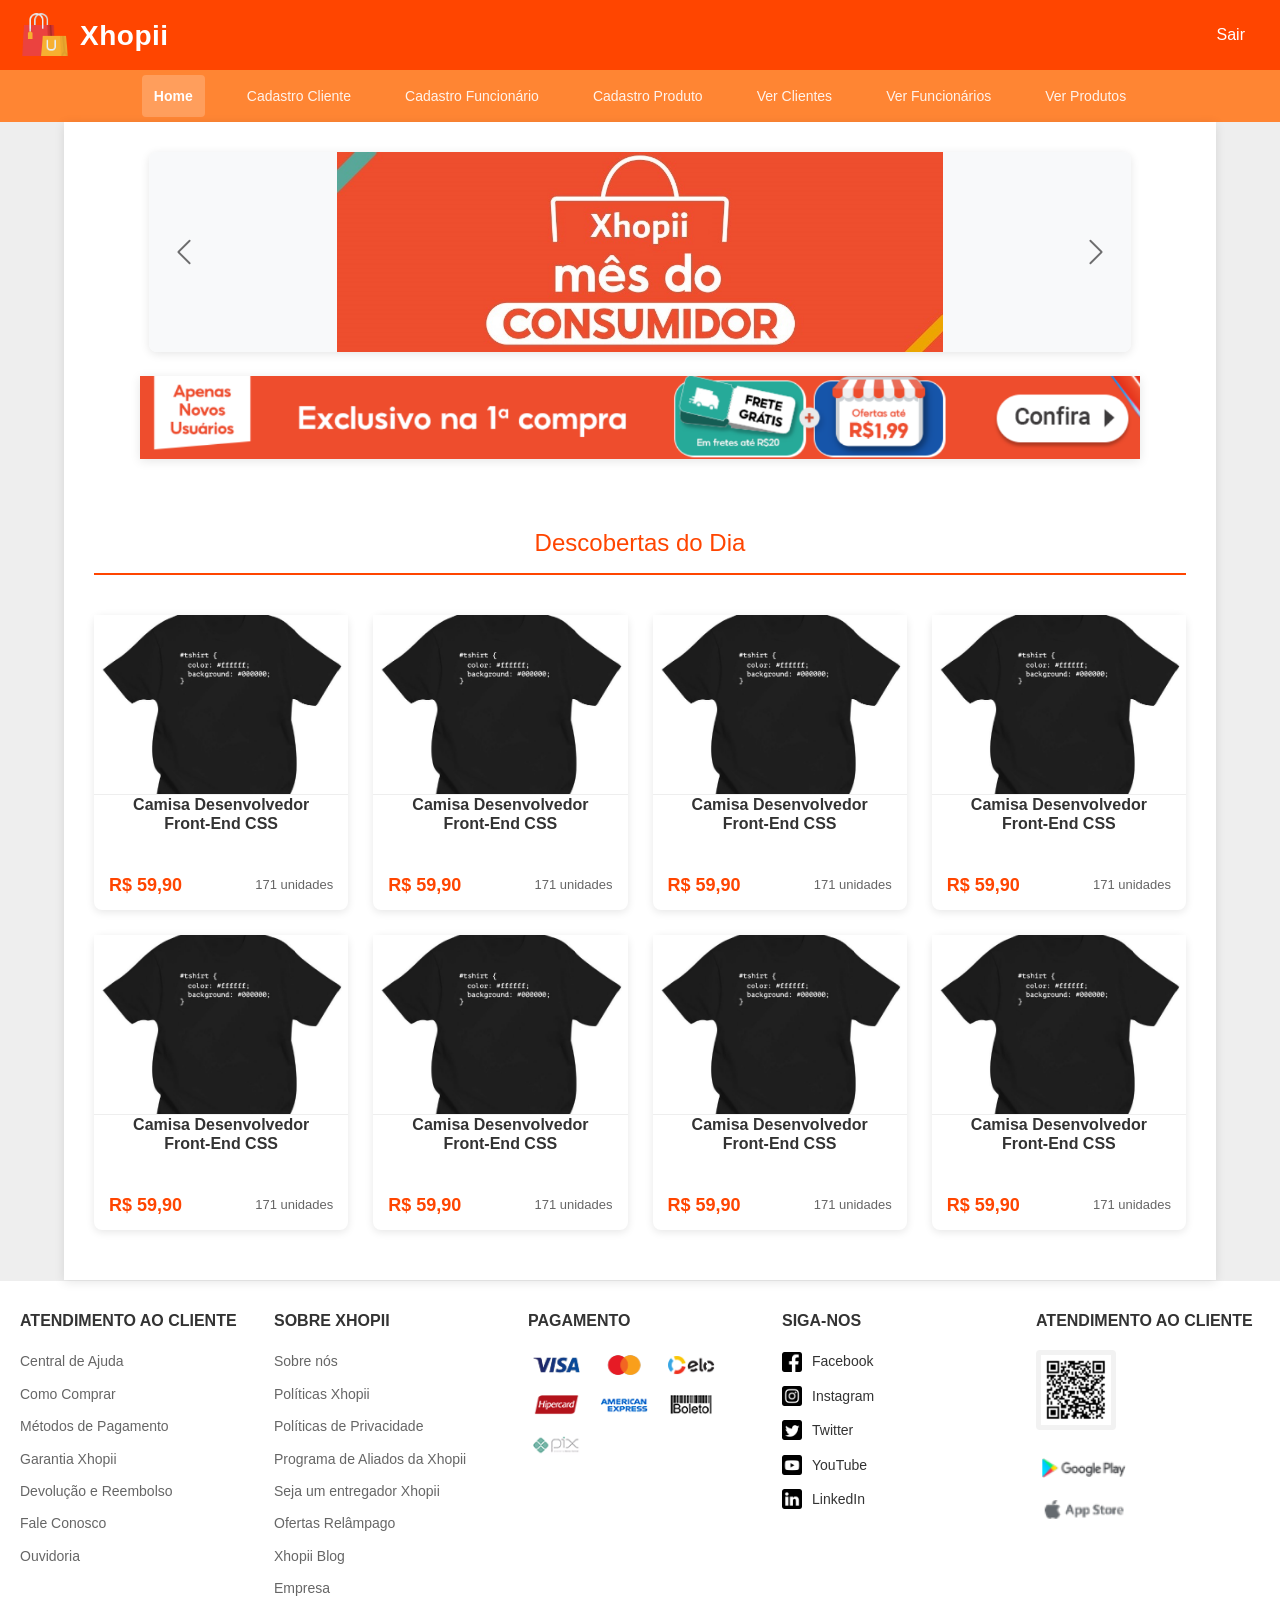
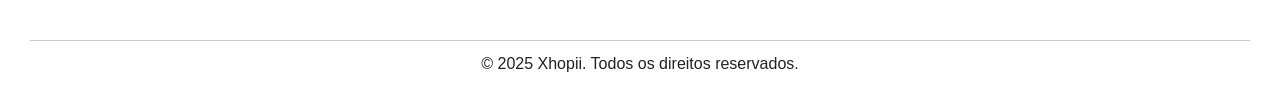
<file: assets/view/home.html>
<!DOCTYPE html>
<html lang="pt-BR">
<head>
    <meta charset="UTF-8">
    <meta name="viewport" content="width=device-width, initial-scale=1.0">
    <title>Home - Xhopii</title>
    <link href="https://cdn.jsdelivr.net/npm/bootstrap@5.3.0/dist/css/bootstrap.min.css" rel="stylesheet">
    <link rel="icon" type="image/png" href="../img/logo.png">
    <link rel="stylesheet" href="../style.css">
</head>
<body>
    <header class="main-header">
        <div class="main-container">
            <div class="main-header-top">
                <div class="logo">
                    <a href="./home.html" class="logo-link">
                        <img src="../img/logo.png" alt="Xhopii" class="logo-img">
                        <span class="main-logo-text">Xhopii</span>
                    </a>
                </div>
                <div class="user-menu">
                    <a href="../../index.html" class="signout-btn">Sair</a>
                </div>
            </div>
            <nav class="main-nav">
                <ul>
                    <li><a href="./home.html" class="active">Home</a></li>
                    <li><a href="./cadastro-cliente.html">Cadastro Cliente</a></li>
                    <li><a href="./cadastro-funcionario.html">Cadastro Funcionário</a></li>
                    <li><a href="./cadastro-produto.html">Cadastro Produto</a></li>
                    <li><a href="./clientes.html">Ver Clientes</a></li>
                    <li><a href="./funcionarios.html">Ver Funcionários</a></li>
                    <li><a href="./produtos.html">Ver Produtos</a></li>
                </ul>
            </nav>
        </div>
    </header>
    
    <main class="produtos-main">
        <div class="produtos-container produtos-container-home">
            <!-- Carrossel Bootstrap -->
            <div id="carouselExampleIndicators" class="carousel slide carousel-fade mb-4" data-bs-ride="carousel">
                <div class="carousel-inner">
                    <div class="carousel-item active">
                        <img src="../img/carousel-1.jpg" class="d-block w-100" alt="Ofertas Especiais">
                    </div>
                    <div class="carousel-item">
                        <img src="../img/carousel-2.jpg" class="d-block w-100" alt="Novos Produtos">
                    </div>
                    <div class="carousel-item">
                        <img src="../img/carousel-3.jpg" class="d-block w-100" alt="Frete Grátis">
                    </div>
                    <div class="carousel-item">
                        <img src="../img/carousel-4.jpg" class="d-block w-100" alt="Frete Grátis">
                    </div>
                </div>
                <button class="carousel-control-prev" type="button" data-bs-target="#carouselExampleIndicators" data-bs-slide="prev">
                    <span class="carousel-control-prev-icon" aria-hidden="true"></span>
                    <span class="visually-hidden">Anterior</span>
                </button>
                <button class="carousel-control-next" type="button" data-bs-target="#carouselExampleIndicators" data-bs-slide="next">
                    <span class="carousel-control-next-icon" aria-hidden="true"></span>
                    <span class="visually-hidden">Próximo</span>
                </button>
            </div>

            <div class="promo-banner">
                <img src="../img/home-promocao.png" alt="Promoção Especial" class="img-fluid">
            </div>

            <h4 class="section-title">Descobertas do Dia</h4>
            <div class="produtos-list">
                <a href="interface-produto.html" class="produto-link">
                    <div class="produto-item">
                        <img src="../img/produto1.png">
                        <h4>Camisa Desenvolvedor Front-End CSS</h4>
                        <div class="preco-quantidade">
                            <span class="preco">R$ 59,90</span>
                            <span class="quantidade">171 unidades</span>
                        </div>
                    </div>
                </a>
                <a href="interface-produto.html" class="produto-link">
                    <div class="produto-item">
                        <img src="../img/produto1.png">
                        <h4>Camisa Desenvolvedor Front-End CSS</h4>
                        <div class="preco-quantidade">
                            <span class="preco">R$ 59,90</span>
                            <span class="quantidade">171 unidades</span>
                        </div>
                    </div>
                </a>
                <a href="interface-produto.html" class="produto-link">
                    <div class="produto-item">
                        <img src="../img/produto1.png">
                        <h4>Camisa Desenvolvedor Front-End CSS</h4>
                        <div class="preco-quantidade">
                            <span class="preco">R$ 59,90</span>
                            <span class="quantidade">171 unidades</span>
                        </div>
                    </div>
                </a>
                <a href="interface-produto.html" class="produto-link">
                    <div class="produto-item">
                        <img src="../img/produto1.png">
                        <h4>Camisa Desenvolvedor Front-End CSS</h4>
                        <div class="preco-quantidade">
                            <span class="preco">R$ 59,90</span>
                            <span class="quantidade">171 unidades</span>
                        </div>
                    </div>
                </a>
                <a href="interface-produto.html" class="produto-link">
                    <div class="produto-item">
                        <img src="../img/produto1.png">
                        <h4>Camisa Desenvolvedor Front-End CSS</h4>
                        <div class="preco-quantidade">
                            <span class="preco">R$ 59,90</span>
                            <span class="quantidade">171 unidades</span>
                        </div>
                    </div>
                </a>
                <a href="interface-produto.html" class="produto-link">
                    <div class="produto-item">
                        <img src="../img/produto1.png">
                        <h4>Camisa Desenvolvedor Front-End CSS</h4>
                        <div class="preco-quantidade">
                            <span class="preco">R$ 59,90</span>
                            <span class="quantidade">171 unidades</span>
                        </div>
                    </div>
                </a>
                <a href="interface-produto.html" class="produto-link">
                    <div class="produto-item">
                        <img src="../img/produto1.png">
                        <h4>Camisa Desenvolvedor Front-End CSS</h4>
                        <div class="preco-quantidade">
                            <span class="preco">R$ 59,90</span>
                            <span class="quantidade">171 unidades</span>
                        </div>
                    </div>
                </a>
                <a href="interface-produto.html" class="produto-link">
                    <div class="produto-item">
                        <img src="../img/produto1.png">
                        <h4>Camisa Desenvolvedor Front-End CSS</h4>
                        <div class="preco-quantidade">
                            <span class="preco">R$ 59,90</span>
                            <span class="quantidade">171 unidades</span>
                        </div>
                    </div>
                </a>
            </div>
        </div>
    </main>
    <footer class="main-footer">
        <div class="footer-top">
            <div class="footer-container">
                <!-- Atendimento ao Cliente -->
                <div class="footer-section">
                    <h3>Atendimento ao Cliente</h3>
                    <ul>
                        <li><a href="#">Central de Ajuda</a></li>
                        <li><a href="#">Como Comprar</a></li>
                        <li><a href="#">Métodos de Pagamento</a></li>
                        <li><a href="#">Garantia Xhopii</a></li>
                        <li><a href="#">Devolução e Reembolso</a></li>
                        <li><a href="#">Fale Conosco</a></li>
                        <li><a href="#">Ouvidoria</a></li>
                    </ul>
                </div>

                <!-- Sobre Xhopii -->
                <div class="footer-section">
                    <h3>Sobre Xhopii</h3>
                    <ul>
                        <li><a href="#">Sobre nós</a></li>
                        <li><a href="#">Políticas Xhopii</a></li>
                        <li><a href="#">Políticas de Privacidade</a></li>
                        <li><a href="#">Programa de Aliados da Xhopii</a></li>
                        <li><a href="#">Seja um entregador Xhopii</a></li>
                        <li><a href="#">Ofertas Relâmpago</a></li>
                        <li><a href="#">Xhopii Blog</a></li>
                        <li><a href="#">Empresa</a></li>
                    </ul>
                </div>

                <!-- Pagamento -->
                <div class="footer-section">
                    <h3>Pagamento</h3>
                    <div class="payment-methods">
                        <img src="../img/logo-visa.png" alt="Visa">
                        <img src="../img/logo-mastercard.png" alt="Mastercard">
                        <img src="../img/logo-elo.png" alt="Elo">
                        <img src="../img/logo-hipercard.png" alt="Hipercard">
                        <img src="../img/logo-american-express.png" alt="American Express">
                        <img src="../img/logo-boleto.png" alt="Boleto">
                        <img src="../img/logo-pix.png" alt="Pix">
                    </div>
                </div>

                <!-- Siga-nos -->
                <div class="footer-section">
                    <h3>Siga-nos</h3>
                    <div class="social-links">
                        <a href="#" class="social-item">
                            <img src="../img/logo-facebook.png" alt="Facebook">
                            <span>Facebook</span>
                        </a>
                        <a href="#" class="social-item">
                            <img src="../img/logo-instagram.png" alt="Instagram">
                            <span>Instagram</span>
                        </a>
                        <a href="#" class="social-item">
                            <img src="../img/logo-twitter.png" alt="Twitter">
                            <span>Twitter</span>
                        </a>
                        <a href="#" class="social-item">
                            <img src="../img/logo-youtube.png" alt="YouTube">
                            <span>YouTube</span>
                        </a>
                        <a href="#" class="social-item">
                            <img src="../img/logo-linkedln.png" alt="LinkedIn">
                            <span>LinkedIn</span>
                        </a>
                    </div>
                </div>

                <!-- Atendimento -->
                <div class="footer-section atendimento">
                    <h3>Atendimento ao Cliente</h3>
                    <div class="atendimento-content">
                        <div class="qr-code">
                            <img src="../img/qr-code.png" alt="QR Code">
                        </div>
                        <div class="app-stores">
                            <a href="#" class="app-store">
                                <img src="../img/logo-google-play.png" alt="Google Play">
                            </a>
                            <a href="#" class="app-store">
                                <img src="../img/logo-store-apple.png" alt="App Store">
                            </a>
                        </div>
                    </div>
                </div>
            </div>
        </div>
        <hr class="footer-divider">
        <div class="footer-bottom">
            <div class="footer-container">
                <div class="copyright">
                    <p>© 2025 Xhopii. Todos os direitos reservados.</p>
                </div>
            </div>
        </div>
    </footer>

    <script src="https://cdn.jsdelivr.net/npm/@popperjs/core@2.11.6/dist/umd/popper.min.js"></script>
    <script src="https://cdn.jsdelivr.net/npm/bootstrap@5.3.0/dist/js/bootstrap.min.js"></script>
</body>
</html>
</file>
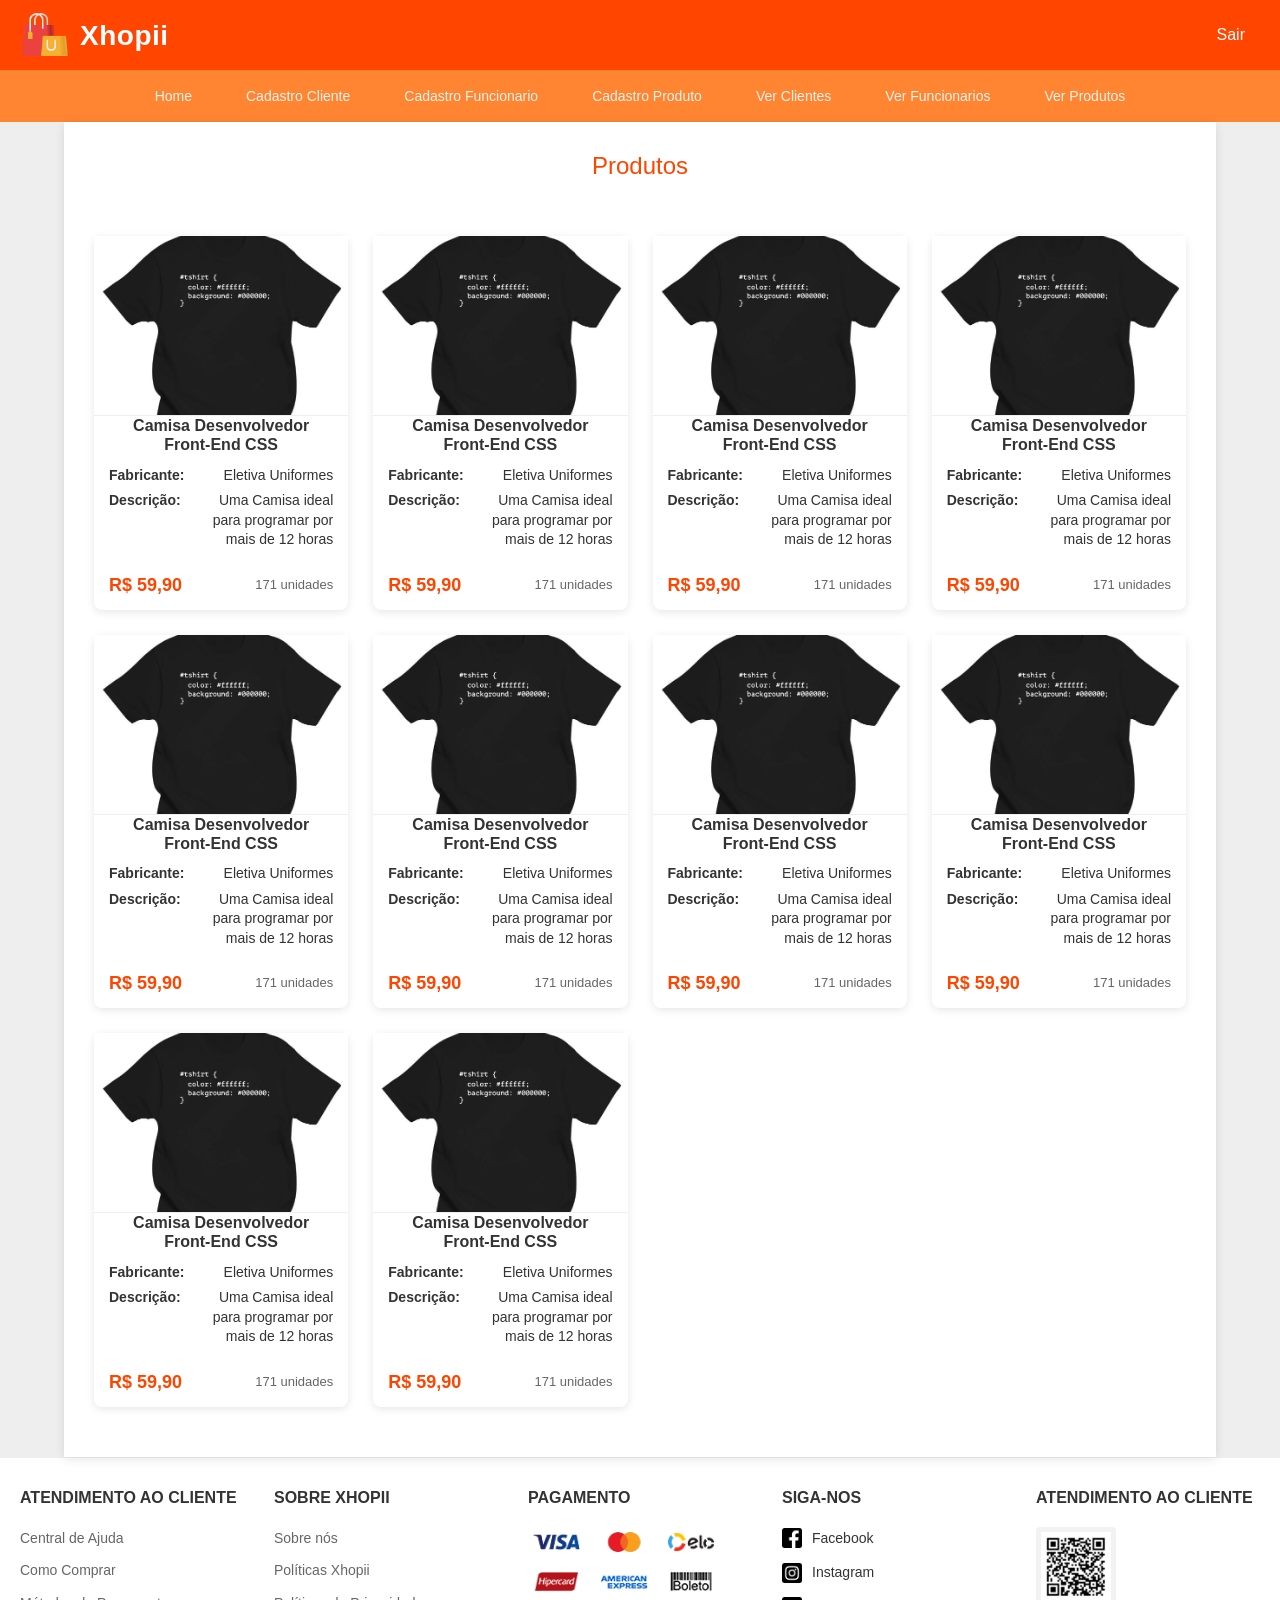
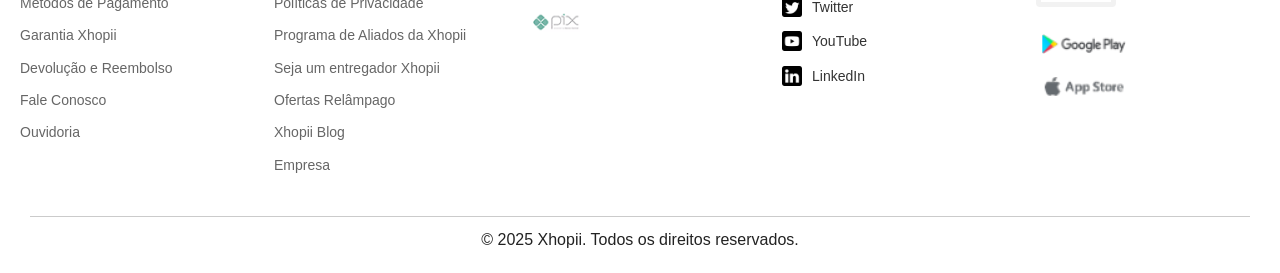
<file: assets/view/produtos.html>
<!DOCTYPE html>
<html lang="en">
<head>
    <meta charset="UTF-8">
    <meta name="viewport" content="width=device-width, initial-scale=1.0">
    <title>Produtos - Xhopii</title>
    <link href="https://cdn.jsdelivr.net/npm/bootstrap@5.3.0/dist/css/bootstrap.min.css" rel="stylesheet">
    <link rel="icon" type="image/png" href="../img/logo.png">
    <link rel="stylesheet" href="../style.css">
</head>
<body>
    <header class="main-header">
        <div class="main-container">
            <div class="main-header-top">
                <div class="logo">
                    <a href="./home.html" class="logo-link">
                        <img src="../img/logo.png" alt="Xhopii" class="logo-img">
                        <span class="main-logo-text">Xhopii</span>
                    </a>
                </div>
                <div class="user-menu">
                    <a href="../../index.html" class="signout-btn">Sair</a>
                </div>
            </div>
            <nav class="main-nav">
                <ul>
                    <li><a href="./home.html">Home</a></li>
                    <li><a href="./cadastro-cliente.html">Cadastro Cliente</a></li>
                    <li><a href="./cadastro-funcionario.html">Cadastro Funcionario</a></li>
                    <li><a href="./cadastro-produto.html">Cadastro Produto</a></li>
                    <li><a href="./clientes.html">Ver Clientes</a></li>
                    <li><a href="./funcionarios.html">Ver Funcionarios</a></li>
                    <li><a href="./produtos.html">Ver Produtos</a></li>
                </ul>
            </nav>
        </div>
    </header>
    <main class="produtos-main">
        <div class="produtos-container">
            <h1>Produtos</h1>
            <div class="produtos-list">
                <!-- Exemplo de produto 1 -->
                <a href="interface-produto.html" class="produto-link">
                    <div class="produto-item">
                        <img src="../img/produto1.png">
                        <h4>Camisa Desenvolvedor Front-End CSS</h4>
                        <p><span class="info-label">Fabricante:</span><span>Eletiva Uniformes</span></p>
                        <p><span class="info-label">Descrição:</span><span>Uma Camisa ideal para programar por mais de 12 horas</span></p>
                        <div class="preco-quantidade">
                            <span class="preco">R$ 59,90</span>
                            <span class="quantidade">171 unidades</span>
                        </div>
                    </div>
                </a>
                <a href="interface-produto.html" class="produto-link">
                    <div class="produto-item">
                        <img src="../img/produto1.png">
                        <h4>Camisa Desenvolvedor Front-End CSS</h4>
                        <p><span class="info-label">Fabricante:</span><span>Eletiva Uniformes</span></p>
                        <p><span class="info-label">Descrição:</span><span>Uma Camisa ideal para programar por mais de 12 horas</span></p>
                        <div class="preco-quantidade">
                            <span class="preco">R$ 59,90</span>
                            <span class="quantidade">171 unidades</span>
                        </div>
                    </div>
                </a>
                <a href="interface-produto.html" class="produto-link">
                    <div class="produto-item">
                        <img src="../img/produto1.png">
                        <h4>Camisa Desenvolvedor Front-End CSS</h4>
                        <p><span class="info-label">Fabricante:</span><span>Eletiva Uniformes</span></p>
                        <p><span class="info-label">Descrição:</span><span>Uma Camisa ideal para programar por mais de 12 horas</span></p>
                        <div class="preco-quantidade">
                            <span class="preco">R$ 59,90</span>
                            <span class="quantidade">171 unidades</span>
                        </div>
                    </div>
                </a>
                <a href="interface-produto.html" class="produto-link">
                    <div class="produto-item">
                        <img src="../img/produto1.png">
                        <h4>Camisa Desenvolvedor Front-End CSS</h4>
                        <p><span class="info-label">Fabricante:</span><span>Eletiva Uniformes</span></p>
                        <p><span class="info-label">Descrição:</span><span>Uma Camisa ideal para programar por mais de 12 horas</span></p>
                        <div class="preco-quantidade">
                            <span class="preco">R$ 59,90</span>
                            <span class="quantidade">171 unidades</span>
                        </div>
                    </div>
                </a>
                <a href="interface-produto.html" class="produto-link">
                    <div class="produto-item">
                        <img src="../img/produto1.png">
                        <h4>Camisa Desenvolvedor Front-End CSS</h4>
                        <p><span class="info-label">Fabricante:</span><span>Eletiva Uniformes</span></p>
                        <p><span class="info-label">Descrição:</span><span>Uma Camisa ideal para programar por mais de 12 horas</span></p>
                        <div class="preco-quantidade">
                            <span class="preco">R$ 59,90</span>
                            <span class="quantidade">171 unidades</span>
                        </div>
                    </div>
                </a>
                <a href="interface-produto.html" class="produto-link">
                    <div class="produto-item">
                        <img src="../img/produto1.png">
                        <h4>Camisa Desenvolvedor Front-End CSS</h4>
                        <p><span class="info-label">Fabricante:</span><span>Eletiva Uniformes</span></p>
                        <p><span class="info-label">Descrição:</span><span>Uma Camisa ideal para programar por mais de 12 horas</span></p>
                        <div class="preco-quantidade">
                            <span class="preco">R$ 59,90</span>
                            <span class="quantidade">171 unidades</span>
                        </div>
                    </div>
                </a>
                <a href="interface-produto.html" class="produto-link">
                    <div class="produto-item">
                        <img src="../img/produto1.png">
                        <h4>Camisa Desenvolvedor Front-End CSS</h4>
                        <p><span class="info-label">Fabricante:</span><span>Eletiva Uniformes</span></p>
                        <p><span class="info-label">Descrição:</span><span>Uma Camisa ideal para programar por mais de 12 horas</span></p>
                        <div class="preco-quantidade">
                            <span class="preco">R$ 59,90</span>
                            <span class="quantidade">171 unidades</span>
                        </div>
                    </div>
                </a>
                <a href="interface-produto.html" class="produto-link">
                    <div class="produto-item">
                        <img src="../img/produto1.png">
                        <h4>Camisa Desenvolvedor Front-End CSS</h4>
                        <p><span class="info-label">Fabricante:</span><span>Eletiva Uniformes</span></p>
                        <p><span class="info-label">Descrição:</span><span>Uma Camisa ideal para programar por mais de 12 horas</span></p>
                        <div class="preco-quantidade">
                            <span class="preco">R$ 59,90</span>
                            <span class="quantidade">171 unidades</span>
                        </div>
                    </div>
                </a>
                <a href="interface-produto.html" class="produto-link">
                    <div class="produto-item">
                        <img src="../img/produto1.png">
                        <h4>Camisa Desenvolvedor Front-End CSS</h4>
                        <p><span class="info-label">Fabricante:</span><span>Eletiva Uniformes</span></p>
                        <p><span class="info-label">Descrição:</span><span>Uma Camisa ideal para programar por mais de 12 horas</span></p>
                        <div class="preco-quantidade">
                            <span class="preco">R$ 59,90</span>
                            <span class="quantidade">171 unidades</span>
                        </div>
                    </div>
                </a>
                <a href="interface-produto.html" class="produto-link">
                    <div class="produto-item">
                        <img src="../img/produto1.png">
                        <h4>Camisa Desenvolvedor Front-End CSS</h4>
                        <p><span class="info-label">Fabricante:</span><span>Eletiva Uniformes</span></p>
                        <p><span class="info-label">Descrição:</span><span>Uma Camisa ideal para programar por mais de 12 horas</span></p>
                        <div class="preco-quantidade">
                            <span class="preco">R$ 59,90</span>
                            <span class="quantidade">171 unidades</span>
                        </div>
                    </div>
                </a>
            </div>
        </div>
    </main>
    <footer class="main-footer">
        <div class="footer-top">
            <div class="footer-container">
                <!-- Atendimento ao Cliente -->
                <div class="footer-section">
                    <h3>Atendimento ao Cliente</h3>
                    <ul>
                        <li><a href="#">Central de Ajuda</a></li>
                        <li><a href="#">Como Comprar</a></li>
                        <li><a href="#">Métodos de Pagamento</a></li>
                        <li><a href="#">Garantia Xhopii</a></li>
                        <li><a href="#">Devolução e Reembolso</a></li>
                        <li><a href="#">Fale Conosco</a></li>
                        <li><a href="#">Ouvidoria</a></li>
                    </ul>
                </div>

                <!-- Sobre Xhopii -->
                <div class="footer-section">
                    <h3>Sobre Xhopii</h3>
                    <ul>
                        <li><a href="#">Sobre nós</a></li>
                        <li><a href="#">Políticas Xhopii</a></li>
                        <li><a href="#">Políticas de Privacidade</a></li>
                        <li><a href="#">Programa de Aliados da Xhopii</a></li>
                        <li><a href="#">Seja um entregador Xhopii</a></li>
                        <li><a href="#">Ofertas Relâmpago</a></li>
                        <li><a href="#">Xhopii Blog</a></li>
                        <li><a href="#">Empresa</a></li>
                    </ul>
                </div>

                <!-- Pagamento -->
                <div class="footer-section">
                    <h3>Pagamento</h3>
                    <div class="payment-methods">
                        <img src="../img/logo-visa.png" alt="Visa">
                        <img src="../img/logo-mastercard.png" alt="Mastercard">
                        <img src="../img/logo-elo.png" alt="Elo">
                        <img src="../img/logo-hipercard.png" alt="Hipercard">
                        <img src="../img/logo-american-express.png" alt="American Express">
                        <img src="../img/logo-boleto.png" alt="Boleto">
                        <img src="../img/logo-pix.png" alt="Pix">
                    </div>
                </div>

                <!-- Siga-nos -->
                <div class="footer-section">
                    <h3>Siga-nos</h3>
                    <div class="social-links">
                        <a href="#" class="social-item">
                            <img src="../img/logo-facebook.png" alt="Facebook">
                            <span>Facebook</span>
                        </a>
                        <a href="#" class="social-item">
                            <img src="../img/logo-instagram.png" alt="Instagram">
                            <span>Instagram</span>
                        </a>
                        <a href="#" class="social-item">
                            <img src="../img/logo-twitter.png" alt="Twitter">
                            <span>Twitter</span>
                        </a>
                        <a href="#" class="social-item">
                            <img src="../img/logo-youtube.png" alt="YouTube">
                            <span>YouTube</span>
                        </a>
                        <a href="#" class="social-item">
                            <img src="../img/logo-linkedln.png" alt="LinkedIn">
                            <span>LinkedIn</span>
                        </a>
                    </div>
                </div>

                <!-- Atendimento -->
                <div class="footer-section atendimento">
                    <h3>Atendimento ao Cliente</h3>
                    <div class="atendimento-content">
                        <div class="qr-code">
                            <img src="../img/qr-code.png" alt="QR Code">
                        </div>
                        <div class="app-stores">
                            <a href="#" class="app-store">
                                <img src="../img/logo-google-play.png" alt="Google Play">
                            </a>
                            <a href="#" class="app-store">
                                <img src="../img/logo-store-apple.png" alt="App Store">
                            </a>
                        </div>
                    </div>
                </div>
            </div>
        </div>
        <hr class="footer-divider">
        <div class="footer-bottom">
            <div class="footer-container">
                <div class="copyright">
                    <p>© 2025 Xhopii. Todos os direitos reservados.</p>
                </div>
            </div>
        </div>
    </footer>
</body>
</html>
</file>
<file: assets/style.css>
/* Reset e estilos globais */
* {
    margin: 0;
    padding: 0;
    box-sizing: border-box;
    font-family: 'Segoe UI', Tahoma, Geneva, Verdana, sans-serif;
}

body {
    background-color: #FF4500;
    color: #333;
    line-height: 1.6;
}

.container {
    width: 100%;
    max-width: 1200px;
    margin: 0 auto;
    padding: 0 20px;
}

/* Estilos do Header */
.login-header {
    background-color: white;
    padding: 15px 0;
    box-shadow: 0 2px 4px rgba(0, 0, 0, 0.1);
}

.login-header .container {
    display: flex;
    justify-content: space-between;
    align-items: center;
}

.logo-container {
    display: flex;
    align-items: center;
}

.logo-container .logo {
    height: 40px;
    width: auto;
}

.logo-wrapper {
    display: flex;
    align-items: center;
    gap: 30px;
}

.logo-link {
    display: flex;
    align-items: center;
    text-decoration: none;
}

.logo-text {
    font-size: 24px;
    font-weight: bold;
    color: #FF4500;
    margin-left: 15px;
}

.login-info {
    text-decoration: none;
    font-size: 21px;
    color: #222;
    padding-left: 5px;
    height: 30px;
    display: flex;
    align-items: center;
}

.header-actions .help-link {
    color: #FF4500;
    text-decoration: none;
    font-weight: 600;
    font-size: 14px;
    transition: color 0.3s ease;
}

.header-actions .help-link:hover {
    text-decoration: underline;
}

/* Estilos do Footer */
.main-footer {
    background-color: #fff;
    color: #333;
    font-size: 14px;
    line-height: 1.6;
    border-top: 1px solid #eee;
}

.footer-section {
    margin-bottom: 30px;
}

.footer-section h3 {
    color: #333;
    font-size: 16px;
    margin-bottom: 20px;
    text-transform: uppercase;
    font-weight: 600;
}

.footer-section ul {
    list-style: none;
    padding: 0;
    margin: 0;
}

.footer-section ul li {
    margin-bottom: 10px;
}

.footer-section a {
    color: #666;
    text-decoration: none;
    transition: color 0.3s ease;
}

.footer-section a:hover {
    color: #FF4500;
    text-decoration: underline;
}

/* Estilos para os métodos de pagamento */
.payment-methods {
    display: flex;
    flex-wrap: wrap;
    gap: 10px;
    margin-top: 10px;
}

.payment-methods img {
    height: 30px;
    width: auto;
    background: #fff;
    padding: 5px;
    border-radius: 4px;
}

/* Estilos para a seção de atendimento */
.atendimento-content {
    display: flex;
    flex-direction: column;
    gap: 20px;
}

.qr-code img {
    width: 80px;
    height: 80px;
    background: #f2f2f2;
    padding: 5px;
    border-radius: 4px;
}

.app-stores {
    display: flex;
    flex-direction: column;
    gap: 10px;
}

.app-stores .app-store {
    padding: 5px;
}

.app-store img {
    height: 20px;
    width: auto;
    border-radius: 4px;
}

/* Estilos para a seção Siga-nos */
.social-links {
    display: flex;
    flex-direction: column;
    align-items: flex-start;
    gap: 12px;
}

.social-links a {
    display: flex;
    align-items: center;
    text-decoration: none;
    color: #333;
    font-size: 14px;
    transition: color 0.2s;
}

.social-links a:hover {
    color: #FF4500;
}

.social-links img {
    width: 20px;
    height: 20px;
    margin-right: 10px;
    flex-shrink: 0;
}

/* Estilos para o header principal */
.main-header {
    background-color: #fff;
    box-shadow: 0 2px 4px rgba(0, 0, 0, 0.1);
}

.main-header-top {
    display: flex;
    justify-content: space-between;
    align-items: center;
    padding: 10px 20px;
    background-color: #FF4500;
}

.logo-link {
    display: flex;
    align-items: center;
    text-decoration: none;
    gap: 10px;
}

.logo-img {
    height: 50px;
    width: auto;
    transition: transform 0.3s ease;
}

.main-logo-text {
    color: white;
    font-size: 28px;
    font-weight: bold;
    letter-spacing: 0.5px;
    margin-top: 2px;
}

.logo-link:hover .logo-img {
    transform: scale(1.05);
}

.user-menu .signout-btn {
    color: white;
    text-decoration: none;
    font-weight: 500;
    padding: 8px 15px;
    transition: all 0.3s ease;
    border: none;
    border-radius: 4px;
    background-color: transparent;
}

.user-menu .signout-btn:hover {
    color: white;
    background-color: #FF4500;
    text-decoration: none;
}

.main-nav {
    background-color: #ff8533;
}

.main-nav ul {
    width: 100%;
    display: flex;
    justify-content: center;
    align-items: center;
    list-style: none;
    padding: 5px 20px;
    margin: 0;
    gap: 30px;
}

.main-nav a {
    color: rgba(255, 255, 255, 0.9);
    text-decoration: none;
    font-size: 14px;
    padding: 10px 12px;
    display: block;
    position: relative;
    font-weight: 500;
    transition: all 0.2s ease;
    border-radius: 4px;
}

.main-nav a:hover {
    background-color: rgba(255, 255, 255, 0.15);
    color: #fff;
}

.main-nav a.active {
    background-color: rgba(255, 255, 255, 0.2);
    color: #fff;
    font-weight: 600;
}

.main-nav a.active:hover {
    background-color: rgba(255, 255, 255, 0.25);
}

/* Estilos para o formulário de login */
.login-main {
    padding: 40px 20px;
    min-height: calc(100vh - 200px);
    display: flex;
    align-items: center;
    justify-content: center;
}

.login-container {
    width: 100%;
    max-width: 500px;
    margin: 0 auto;
    padding: 0 20px;
}

.login-box {
    background-color: #fff;
    border-radius: 4px;
    padding: 40px 32px;
    box-shadow: 0 2px 4px rgba(0, 0, 0, 0.1);
    display: flex;
    flex-direction: column;
    width: 100%;
    max-width: 460px;
    margin: 0 auto;
}

.title-container {
    display: flex;
    justify-content: center;
    margin-bottom: 24px;
    position: relative;
    width: 100%;
}

.back-button {
    display: flex;
    align-items: center;
    justify-content: center;
    width: 32px;
    height: 32px;
    border-radius: 50%;
    transition: background-color 0.3s;
}

.back-arrow {
    width: 21px;
    height: 21px;
}

.login-box h1.login-title {
    font-size: 24px;
    color: #333;
    margin: 0;
    font-weight: 500;
    text-align: center;
    width: 100%;
}

.reset-instructions {
    color: #666;
    font-size: 14px;
    margin-bottom: 24px;
    line-height: 1.5;
}

.back-to-login {
    margin-top: 24px;
    text-align: center;
}

.back-link {
    display: inline-flex;
    align-items: center;
    color: #FF4500;
    text-decoration: none;
    font-size: 14px;
    transition: color 0.3s;
}

.back-link:hover {
    color: #e03e00;
    text-decoration: underline;
}


.form-group {
    margin-bottom: 20px;
}

.form-group label {
    display: block;
    font-size: 14px;
    color: #333;
    margin-bottom: 8px;
    font-weight: 500;
}

.form-group input {
    width: 100%;
    padding: 12px 16px;
    border: 1px solid #ddd;
    border-radius: 4px;
    font-size: 14px;
    transition: border-color 0.3s;
}

.form-group input:focus {
    border-color: #FF4500;
    outline: none;
}

.password-options {
    display: flex;
    justify-content: space-between;
    align-items: center;
    margin: 16px 0;
    font-size: 14px;
}

.password-options a {
    transition: text-decoration 0.3s;
}

.password-options a:hover {
    text-decoration: underline;
}

.forgot-password {
    transition: text-decoration 0.3s;
}

.forgot-password:hover {
    text-decoration: underline;
}

.login-button {
    width: 100%;
    background-color: #FF4500;
    color: white;
    border: none;
    border-radius: 4px;
    padding: 12px;
    font-size: 16px;
    font-weight: 500;
    cursor: pointer;
    margin-top: 8px;
    transition: background-color 0.3s;
}

.login-button:hover {
    background-color: #e03e00;
}

.divider {
    display: flex;
    align-items: center;
    text-align: center;
    margin: 24px 0;
    color: #666;
    font-size: 14px;
}

.divider::before,
.divider::after {
    content: '';
    flex: 1;
    border-bottom: 1px solid #ddd;
}

.divider::before {
    margin-right: 16px;
}

.divider::after {
    margin-left: 16px;
}

.social-login {
    display: flex;
    flex-direction: row;
    flex-wrap: wrap;
    gap: 8px;
    margin: 24px 0;
    justify-content: space-between;
}

.social-button {
    display: flex;
    align-items: center;
    justify-content: center;
    gap: 8px;
    width: 30%;
    padding: 12px 8px;
    border: 1px solid #ddd;
    border-radius: 4px;
    background: white;
    cursor: pointer;
    font-size: 14px;
    color: #333;
    transition: all 0.3s;
    text-align: center;
}

.social-button:hover {
    background-color: #f9f9f9;
}

.social-button img {
    width: 24px;
    height: 24px;
    object-fit: contain;
}

.social-button.facebook {
    border-color: #3b5998;
}

.social-button.google {
    border-color: #db4437;
}

.social-button.apple {
    border-color: #000;
}

.create-account {
    width: 100%;
    background-color: white;
    color: #FF4500;
    border: 1px solid #FF4500;
    border-radius: 4px;
    padding: 12px;
    font-size: 16px;
    font-weight: 500;
    cursor: pointer;
    transition: all 0.3s;
}

.create-account:hover {
    background-color: #fff5f0;
}

.register-text {
    text-align: center;
    color: #333;
    font-size: 14px;
    margin-top: 16px;
}

.register-link {
    color: #FF4500;
    text-decoration: none;
    font-weight: 500;
    transition: text-decoration 0.3s;
}

.register-link:hover {
    text-decoration: underline;
}

/* Estilos para o rodapé inferior */
.footer-bottom {
    background-color: #fff;
    padding: 10px 0 20px 0;
}

.footer-bottom .footer-container {
    max-width: 1200px;
    margin: 0 auto;
    display: flex;
    flex-direction: column;
    justify-content: center;
    align-items: center;
}

/* Estilos específicos para a página de cadastro de cliente */
.cliente-main, .produtos-main {
    padding: 40px 0;
    background-color: #eee;
    min-height: calc(100vh - 120px);
    display: flex;
    justify-content: center;
    margin: 0 auto;
    width: 100%;
}

.produtos-main{
    padding: 0;
}

/* Estilos para o carrossel */
.carousel {
    margin: 0 auto 30px;
    width: 90%;
    max-width: 1000px; /* Largura máxima reduzida */
    height: 200px; /* Altura um pouco menor */
    box-shadow: 0 2px 10px rgba(0, 0, 0, 0.1);
    border-radius: 8px;
    overflow: hidden;
    position: relative;
}

.carousel-inner {
    width: 100%;
    height: 100%;
}

.carousel-item {
    width: 100%;
    height: 100%;
}

.carousel-item img {
    width: 100%;
    height: 100%;
    object-fit: contain; /* Mantém a proporção da imagem */
    object-position: center;
    background-color: #f8f9fa; /* Cor de fundo para áreas vazias */
}

/* Ajustes para telas menores */
@media (max-width: 768px) {
    .carousel {
        width: 95%;
        height: 180px; /* Altura menor para mobile */
    }
}

.carousel-caption {
    background: rgba(0, 0, 0, 0.5);
    padding: 10px 15px;
    border-radius: 4px;
    bottom: 20px;
    left: 50%;
    transform: translateX(-50%);
    width: 90%;
    max-width: 800px;
}

.carousel-caption h5 {
    font-size: 18px;
    font-weight: 600;
    margin-bottom: 5px;
}

.carousel-caption p {
    font-size: 14px;
    margin-bottom: 0;
}

/* Controles do carrossel */
.carousel-control-prev,
.carousel-control-next {
    width: 50px;
    height: 50px;
    background: none;
    top: 50%;
    transform: translateY(-50%);
    opacity: 0.7;
    transition: opacity 0.2s ease;
}

.carousel-control-prev:hover,
.carousel-control-next:hover {
    opacity: 1;
    background: none;
}

.carousel-control-prev {
    left: 10px;
}

.carousel-control-next {
    right: 10px;
}

/* Estilo dos ícones dos controles */
.carousel-control-prev-icon,
.carousel-control-next-icon {
    width: 30px;
    height: 30px;
    background-size: 100%, 100%;
    opacity: 0.8;
    filter: invert(100%) brightness(0%); /* Torna o ícone preto */
}

.carousel-control-prev-icon:hover,
.carousel-control-next-icon:hover {
    opacity: 1;
    filter: invert(100%) brightness(0%) drop-shadow(0 0 2px rgba(0,0,0,0.5));
}

/* Esconder indicadores */
.carousel-indicators {
    display: none;
}

/* Estilo para o banner promocional */
.promo-banner {
    width: 100%;
    max-width: 1000px;
    margin: 0 auto 30px;
    overflow: hidden;
    box-shadow: 0 2px 10px rgba(0, 0, 0, 0.1);
}

.promo-banner img {
    width: 100%;
    height: auto;
    display: block;
}

/* Estilo para a página de produto */
.interface-main {
    background-color: #fff;
    padding: 20px 0;
    min-height: calc(100vh - 120px);
}
.produto-container {
    display: flex;
    max-width: 1200px;
    margin: 30px auto;
    padding: 20px;
    gap: 40px;
}

.produto-galeria {
    flex: 1;
    max-width: 500px;
    display: flex;
    gap: 15px;
    align-items: flex-start;
}

.miniaturas-galeria {
    display: flex;
    flex-direction: column;
    gap: 10px;
    width: 70px;
}

.miniatura {
    width: 70px;
    height: 70px;
    border: 1px solid #ddd;
    border-radius: 4px;
    overflow: hidden;
    cursor: pointer;
    transition: all 0.3s ease;
}

.miniatura:hover {
    border-color: #FF4500;
}

.miniatura.active {
    border: 2px solid #FF4500;
}

.miniatura img {
    width: 100%;
    height: 100%;
    object-fit: cover;
    display: block;
}

.produto-imagem-principal {
    flex: 1;
    max-width: calc(100% - 85px);
    background: #fff;
    border-radius: 8px;
    overflow: hidden;
    box-shadow: 0 2px 10px rgba(0,0,0,0.1);
    display: flex;
    align-items: center;
    justify-content: center;
    max-height: 500px;
}

.produto-imagem-principal img {
    max-width: 100%;
    max-height: 500px;
    height: auto;
    width: auto;
    display: block;
}

/* Lightbox */
.lightbox {
    display: none;
    position: fixed;
    top: 0;
    left: 0;
    width: 100%;
    height: 100%;
    background-color: rgba(0, 0, 0, 0.9);
    z-index: 1000;
    justify-content: center;
    align-items: center;
    opacity: 0;
    transition: opacity 0.3s ease;
}

.lightbox.active {
    display: flex;
    opacity: 1;
}

.lightbox-close {
    position: absolute;
    top: 20px;
    right: 30px;
    color: #fff;
    font-size: 40px;
    font-weight: bold;
    cursor: pointer;
    transition: color 0.3s ease;
}

.lightbox-close:hover {
    color: #FF4500;
}

.lightbox-content {
    max-width: 90%;
    max-height: 90%;
    display: flex;
    justify-content: center;
    align-items: center;
}

.lightbox-content img {
    max-width: 100%;
    max-height: 90vh;
    object-fit: contain;
}

/* Adiciona cursor de clique na imagem principal */
.produto-imagem-principal {
    cursor: zoom-in;
}

.produto-info {
    flex: 1;
    max-width: 600px;
}

.produto-titulo {
    font-size: 28px;
    color: #333;
    margin-bottom: 10px;
}

.produto-avaliacao {
    margin-bottom: 20px;
}

.estrelas {
    display: flex;
    align-items: center;
    gap: 5px;
}

.estrela {
    color: #FFD700;
    font-size: 18px;
}

.avaliacao-texto {
    margin-left: 10px;
    color: #666;
    font-size: 14px;
}

.produto-preco {
    margin: 20px 0;
}

.preco-atual {
    font-size: 28px;
    font-weight: bold;
    color: #FF4500;
    display: block;
    margin-bottom: 5px;
}

.preco-parcelado {
    color: #666;
    font-size: 14px;
}

.estoque-disponivel {
    display: flex;
    align-items: center;
    gap: 5px;
    font-size: 14px;
    margin-top: 5px;
}

.estoque-disponivel svg {
    flex-shrink: 0;
}

.produto-opcoes {
    margin: 30px 0;
}

.opcao-cor, .opcao-tamanho {
    margin-bottom: 20px;
}

.opcao-cor h3, .opcao-tamanho h3 {
    font-size: 16px;
    margin-bottom: 10px;
    color: #333;
}

.cores-disponiveis, .tamanhos-disponiveis {
    display: flex;
    gap: 10px;
    flex-wrap: wrap;
}

.cor-option {
    padding: 8px 15px;
    border: 1px solid #ddd;
    border-radius: 4px;
    background: #fff;
    cursor: pointer;
    transition: all 0.3s ease;
    margin-right: 8px;
    margin-bottom: 8px;
    font-size: 14px;
}

.cor-option.active, .cor-option:hover {
    background: #FF4500;
    color: #fff;
    border-color: #FF4500;
}

.tamanho-option {
    padding: 8px 15px;
    border: 1px solid #ddd;
    border-radius: 4px;
    cursor: pointer;
    background: #fff;
    transition: all 0.3s ease;
}

.tamanho-option.active, .tamanho-option:hover {
    background: #FF4500;
    color: #fff;
    border-color: #FF4500;
}

.tamanho-selecionado {
    margin-top: 15px;
    font-size: 14px;
    color: #333;
}

.tamanho-selecionado #tamanho-selecionado-texto {
    font-weight: bold;
    color: #FF4500;
}

.produto-acoes {
    display: flex;
    gap: 15px;
    margin: 30px 0;
    align-items: center;
}

.btn-quantidade {
    width: 35px;
    height: 35px;
    background: #f8f8f8;
    border: none;
    font-size: 18px;
    cursor: pointer;
    transition: background 0.3s ease;
}

.btn-quantidade:hover {
    background: #eee;
}

.quantidade-numero {
    width: 40px;
    text-align: center;
    font-weight: bold;
}

.btn-adicionar-carrinho {
    flex: 1;
    max-width: 150px;
    padding: 10px 15px;
    background: #FF4500;
    color: white;
    border: none;
    border-radius: 2px;
    font-size: 16px;
    font-weight: 500;
    cursor: pointer;
    transition: background 0.3s ease;
}

.btn-adicionar-carrinho:hover {
    background: #e03e00;
}

.produto-descricao, .produto-caracteristicas, .produto-avaliacoes {
    margin: 30px 0;
    padding: 20px 0;
    border-top: 1px solid #eee;
}

.produto-descricao h3, .produto-caracteristicas h3, .produto-avaliacoes h2 {
    color: #333;
    margin-bottom: 15px;
    font-size: 20px;
}

.produto-descricao p {
    color: #666;
    line-height: 1.6;
}

.produto-caracteristicas ul {
    list-style: none;
    padding: 0;
}

.produto-caracteristicas li {
    padding: 5px 0;
    color: #666;
    position: relative;
    padding-left: 20px;
}

.produto-caracteristicas li:before {
    content: "•";
    color: #FF4500;
    position: absolute;
    left: 0;
}

.avaliacao-item {
    background: #f9f9f9;
    padding: 15px;
    border-radius: 8px;
    margin-bottom: 15px;
}

.avaliacao-cabecalho {
    display: flex;
    justify-content: space-between;
    margin-bottom: 10px;
}

.avaliacao-usuario {
    display: flex;
    align-items: center;
    gap: 10px;
}

.usuario-nome {
    font-weight: 500;
    color: #333;
}

.avaliacao-data {
    color: #999;
    font-size: 14px;
}

.avaliacao-texto {
    color: #555;
    line-height: 1.5;
}

/* Responsividade */
@media (max-width: 768px) {
    .produto-container {
        flex-direction: column;
        padding: 15px;
    }
    
    .produto-galeria, .produto-info {
        max-width: 100%;
    }
    
    .produto-acoes {
        flex-direction: column;
    }
    
    .quantidade {
        margin-bottom: 15px;
    }
    
    .btn-adicionar-carrinho {
        width: 100%;
    }
}

/* Estilo para o container de produtos */
.produtos-container {
    width: 90%;
    max-width: 1200px;
    min-height: 100%;
    background-color: white;
    box-shadow: 0 2px 10px rgba(0, 0, 0, 0.1);
    padding: 30px;
    margin: 0 auto;
}

/* Título da seção de produtos */
.produtos-container h1, .produtos-container-home h4 {
    width: 100%;
    text-align: center;
    font-weight: 500;
    color: #FF4500;
    font-size: 24px;
    margin-bottom: 20px;
    padding-bottom: 15px;
    display: inline-block;
}

/* Estilo para a lista de produtos */
.produtos-list {
    display: grid;
    grid-template-columns: repeat(auto-fill, minmax(250px, 1fr));
    gap: 25px;
    padding: 20px 0;
}

/* Estilo para os links dos produtos */
.produto-link {
    text-decoration: none;
    color: inherit;
    display: block;
    height: 100%;
}

/* Estilo para cada item de produto */
.produto-item {
    background: #fff;
    border-radius: 8px;
    box-shadow: 0 2px 8px rgba(0, 0, 0, 0.1);
    transition: transform 0.3s ease, box-shadow 0.3s ease;
    display: flex;
    flex-direction: column;
    height: 100%;
    position: relative;
}

.produto-link:hover .produto-item {
    transform: translateY(-5px);
    box-shadow: 0 4px 12px rgba(0, 0, 0, 0.15);
}

.produto-item img {
    width: 100%;
    height: 180px;
    object-fit: cover;
    border-bottom: 1px solid #eee;
}

.produto-item h4 {
    font-size: 16px !important;
    color: #333;
    padding: 0 15px;
    font-weight: 600;
    text-align: center;
}

.produto-item p {
    display: flex;
    justify-content: space-between;
    font-size: 14px;
    color: #666;
    margin: 3px 15px;
    line-height: 1.4;
}

/* Estilo para os valores à direita */
.produto-item p span:not(.info-label) {
    color: #333;
    font-weight: 400;
    text-align: right;
    margin-left: 10px;
}

/* Container para preço e quantidade */
.produto-item .preco-quantidade {
    display: flex;
    justify-content: space-between;
    align-items: center;
    margin: 8px 15px 10px;
    padding: 10px 0 0;
}

/* Estilo para o preço */
.produto-item .preco {
    color: #ff4500;
    font-weight: 600;
    font-size: 18px;
    margin: 0;
}

/* Estilo para a quantidade disponível */
.produto-item .quantidade {
    color: #666;
    font-size: 13px;
    margin: 0;
}

/* Estilo para os rótulos de informação */
.produto-item .info-label {
    color: #333;
    font-weight: 600;
}

/* Estilo para títulos de seção */
.section-title {
    color: #FF4500 !important;
    font-size: 24px;
    font-weight: 500;
    margin: 40px 0 20px;
    padding-bottom: 10px;
    border-bottom: 2px solid #FF4500;
    display: inline-block;
    width: 100%;
}

/* Estilo para títulos de produtos */
.product-title {
    font-size: 18px;
    color: #333;
    margin: 15px 0 10px;
    padding-bottom: 10px;
    border-bottom: 1px solid #eee;
    display: block;
}

/* Estilos específicos para o formulário de cadastro de cliente */
.cadastro-cliente-container {
    width: 500px;
    margin: 0;
    padding: 30px;
    background-color: white;
    border-radius: 8px;
    box-shadow: 0 2px 10px rgba(0, 0, 0, 0.1);
    box-sizing: border-box;
}

.cadastro-cliente-title {
    color: #FF4500;
    text-align: left;
    margin: 0 0 20px 0;
    font-size: 24px;
    font-weight: 600;
    width: 100%;
}

.cadastro-cliente-form {
    display: flex;
    flex-direction: column;
    gap: 15px;
    width: 100%;
    max-width: 500px;
    margin: 0 auto;
}

.cadastro-cliente-group {
    width: 100%;
    margin-bottom: 10px;
}

.cadastro-cliente-input {
    width: 100%;
    padding: 12px 15px;
    border: 1px solid #ddd;
    border-radius: 4px;
    font-size: 16px;
    transition: border-color 0.3s;
    display: block;
    box-sizing: border-box;
}

.cadastro-cliente-input:focus {
    border-color: #FF4500;
    outline: none;
}

.cadastro-cliente-upload {
    margin-top: 10px;
    text-align: center;
}

.cadastro-cliente-upload .cadastro-cliente-label {
    color: #FF4500;
    font-weight: 600;
    display: block;
    margin-bottom: 10px;
}

.cadastro-cliente-file-upload {
    display: flex;
    flex-direction: row;
    align-items: center;
    justify-content: center;
    gap: 15px;
    margin-top: 5px;
    flex-wrap: wrap;
}

.cadastro-cliente-file-upload input[type="file"] {
    display: none;
}

.cadastro-cliente-file-btn {
    display: inline-block;
    padding: 6px 12px;
    background-color: white;
    color: #FF4500;
    border: 1px solid #FF4500;
    border-radius: 4px;
    cursor: pointer;
    text-align: center;
    transition: all 0.3s;
    font-size: 13px;
    width: auto;
    min-width: 120px;
}

.cadastro-cliente-file-btn:hover {
    background-color: #fff8f5;
    transform: translateY(-1px);
    box-shadow: 0 2px 4px rgba(0, 0, 0, 0.1);
}

.cadastro-cliente-file-name {
    font-size: 14px;
    color: #666;
    text-align: center;
    display: block;
    margin-top: 5px;
}

.cadastro-cliente-submit {
    background-color: #FF4500;
    color: white;
    border: none;
    padding: 14px 20px;
    border-radius: 4px;
    font-size: 16px;
    font-weight: 600;
    cursor: pointer;
    transition: background-color 0.3s;
    margin-top: 20px;
    width: 100%;
    max-width: 200px;
    display: block;
    margin: 20px auto 0;
}

.cadastro-cliente-submit:hover {
    background-color: #e03e00;
}

.footer-divider {
    height: 1px;
    margin: 0 30px;
}

.footer-top {
    padding: 30px 20px 0 20px;
}

.copyright p {
    color: #222;
    font-size: 16px;
    text-align: center;
    margin: 0;
}

/* Responsividade */
@media (min-width: 768px) {
    .footer-top .footer-container {
        display: grid;
        grid-template-columns: repeat(5, 1fr);
        gap: 30px;
    }
    
    .footer-bottom .footer-container {
        flex-direction: row;
        justify-content: space-between;
        align-items: center;
        text-align: left;
    }
    
    .footer-logo {
        order: 1;
    }
    
    .copyright {
        order: 2;
        flex: 1;
        padding: 0 20px;
    }
    
    .footer-links {
        order: 3;
    }
}

@media (max-width: 767px) {
    .login-header .container {
        flex-direction: column;
        gap: 10px;
    }
    
    .logo-container, .header-actions {
        width: 100%;
        text-align: center;
    }
    
    .atendimento-content {
        flex-direction: column;
        align-items: flex-start;
    }
    
    .app-stores {
        flex-direction: row;
        width: 100%;
        justify-content: space-between;
    }
}
</file>
